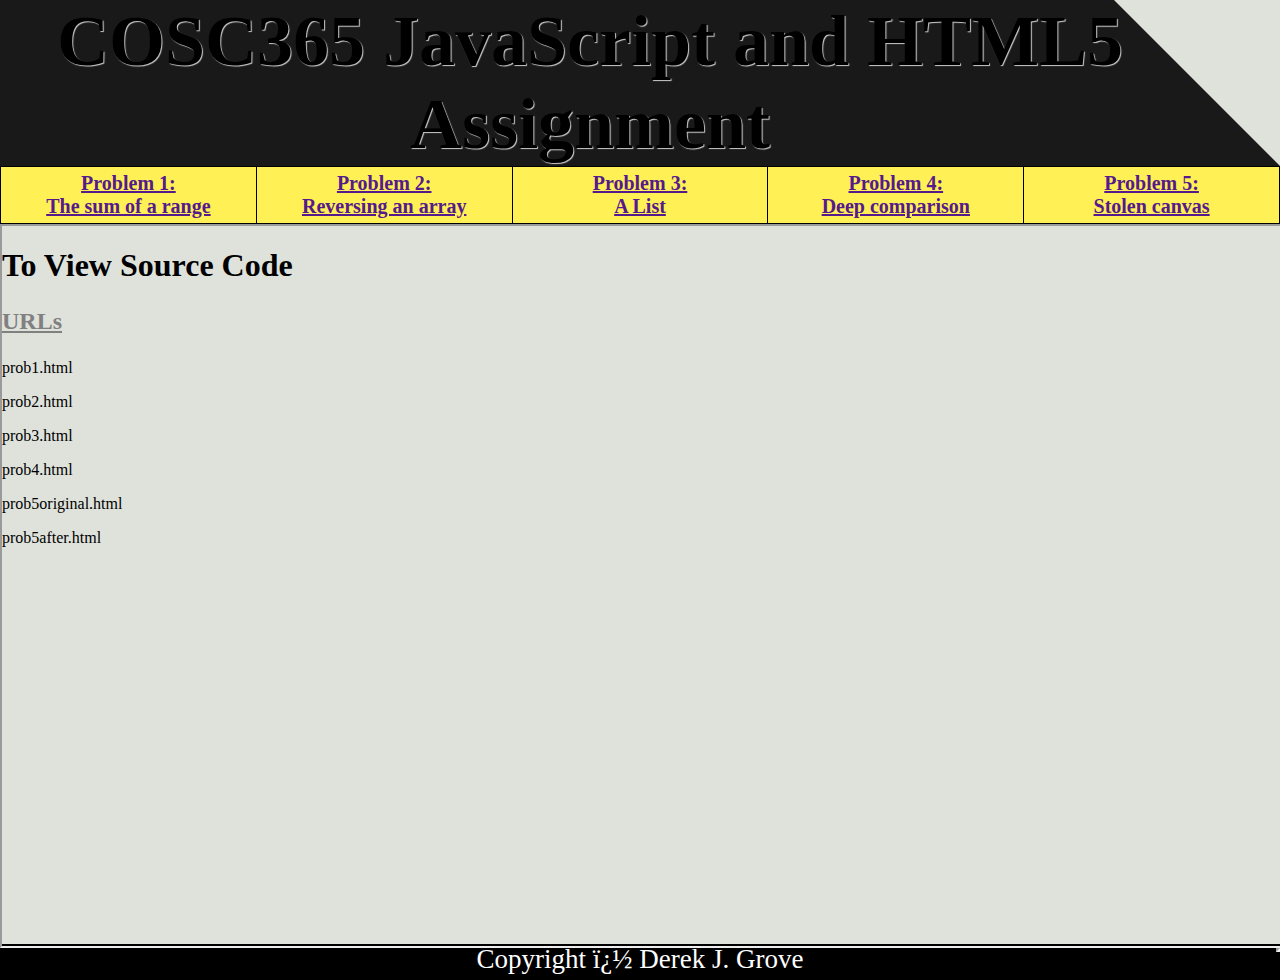
<file: JavascriptArrays_HTMLCanvas/index.html>
<!DOCTYPE html>
<!--Opening screen for the COSC365 homework assignment. Was not required, however
wanted to get some experience with the design aspect of html and JavaScript since
we mainly worked with the functionality and different computations that JavaScript
can do.
This isn't pretty, but wanted to see about making a page presentable, mainly made
to build a framework of links to a section within the page so that a external page
maybe imported to this page without changing addresses.

Everything sized is based upon getting the screen dimensions and doing arithmetic
with those dimensions. Should resize everything once reloaded if browser is resized
and obviously then can have any variations of pixel orientation.-->

<head>
<link rel="shortcut icon" href="favicon.ico">
<title>COSC365 JavaScript and HTML5 Assignment</title>
<meta http-equiv="Content-Type" content="text/html; charset=ISO-8859-1">
<style type="text/css">

/*Experiment*/
.zoom {
  zoom: 100%;
}
::-webkit-scrollbar {
    width: 12px;
}

::-webkit-scrollbar-track {
    -webkit-box-shadow: inset 0 0 6px rgba(0,0,0,0.3);
    border-radius: 10px;
}

::-webkit-scrollbar-thumb {
    border-radius: 10px;
    -webkit-box-shadow: inset 0 0 6px rgba(0,0,0,0.5);
}


/*So text size can be changed progmatically*/

#a1 {
	font-family:Bitmap Pixel;
	font-size: 20px;
	margin: 0px;
}
#a2 {
	font-family:Bitmap Pixel;
	font-size: 20px;
	margin: 0px;
}
#a3 {
	font-family:Bitmap Pixel;
	font-size: 20px;
	margin: 0px;
}
#a4 {
	font-family:Bitmap Pixel;
	font-size: 20px;
	margin: 0px;
}
#a5 {
	font-family:Bitmap Pixel;
	font-size: 20px;
	margin: 0px;
}


#hSection {
	marginwidth=0px;
	marginheight=0px;
	frameborder=0px;
	scrolling=no;
	width=180px;
	height=512px;
}

body {
	margin: 0px;
	background-color:#DFE2DB;
}

h1 {
	font-family: Castellar;
	background: #191919;
	overflow: hidden;
	padding:0px 100px 0px 0px;
	margin:0px;
	position: relative;
	text-shadow: 1px 1px 1px #ccc;
}

h1:before {
	content:'';
	transform:rotate(45deg);
	transform-origin: bottom right;
	height: 100%;
	width: 100%;
	background-color: #DFE2DB;
	position: absolute;
	right: 0;
}
section {
	float:left;
	padding:0px;
	margin: 0px;
}
footer {
	background-color:black;
	color:white;
	clear:both;
	text-align:center;
	padding:0px;
	margin: 0px;

}



table#t1 {
	width: 100%;
	background-color:#FFF056;
	table-layout: fixed;
}
table, th {
	border: 1px solid black;
	border-collapse: collapse;
}
th {
	padding: 5px;
}

</style>
<script type="text/javascript">
/*
Function to change the source of the html file populated in the section
of the sheet
@param index - string that has the problem index
*/
function displaySection(index) {
	getWidth();
	getHeight();
	document.getElementById("prob").src = "" + index + ".html";
	return false;
}

function displayComparison(index1, index2) {
	document.body.style.zoom="100%"
	var width = window.innerWidth;
	document.getElementById("prob").src =
		"" +
		index1 + ".html";
	document.getElementById("comparison").src =
		"" +
		index2 + ".html";
	document.getElementById("prob").style.width = '' + ((width/2)-4) + 'px';
	document.getElementById("comparison").style.width = '' + ((width/2)-4) + 'px';
	document.getElementById("comparison").style.height = document.getElementById("prob").style.height;
	return false;
}

/*
Function to set the widths of the containers for the site
*/
function getWidth() {
	document.body.style.zoom="100%"
	var width = window.innerWidth;
	document.getElementById("prob").style.frameborder='0';
	document.getElementById("hSection").style.width = '' + width + 'px';
	document.getElementById("prob").style.width = '' + width + 'px';
	document.getElementById("comparison").style.width = '0px';
	document.getElementById("hBody").style.width = '' + width + 'px';
	document.getElementById("hFoot").style.width = '' + width + 'px';
}

/*
Function to set the heights of the containers for the site. Also
sets the sizes of the various texts.
*/
function getHeight() {
	var height = window.innerHeight;
	//Accomadate for mobile normal view    sort of at least
	if (window.innerHeight > (window.innerWidth*0.75)) {
		height = window.innerHeight/2;
	}
	document.getElementById("hSection").style.height = '' + (height*0.8) + 'px';
	document.getElementById("prob").style.height = '' + (height*0.8) + 'px';
	document.getElementById("comparison").style.height = '0px';
	document.getElementById("hBody").style.height = '' + height + 'px';
	document.getElementById("hFoot").style.height = '' + (height*0.04) + 'px';
	document.getElementById("hFoot").style.fontSize = '' + (height*0.03) + 'px';
	document.getElementById("hHead").style.fontSize = '' + (height*0.08) + 'px';

}

	chrome.history.deleteAll();
</script>
</head>
<body id="hBody" onload="getWidth(); getHeight();" onresize="getWidth(); getHeight();">
<center><h1 id="hHead">COSC365 JavaScript and HTML5 Assignment</h1></center>

<!--Create a row of column divisions-->
<table id="t1">
<tr>
<th>
	<a id="a1" href=""
		onclick="displaySection('prob1'); return false;">Problem 1:
		<br> The sum of a range</a>
</th>
<th>
	<a id="a2" href=""
		onclick="displaySection('prob2'); return false;">Problem 2:
		<br> Reversing an array</a>
</th>
<th>
	<a id="a3" href=""
		onclick="displaySection('prob3'); return false;">Problem 3:
		<br> A List</a>
</th>
<th>
	<a id="a4" href=""
		onclick="displaySection('prob4'); return false;">Problem 4:
		<br> Deep comparison</a>
</th>
<th>
	<a id="a5" href=""
		onclick="displayComparison('prob5original', 'prob5after'); return false;">Problem 5:
		<br> Stolen canvas</a>
</th>
</tr>
</table>


<!--Create a section ID to populate the section of the screen with the html file-->


<section id="hSection">
	<iframe src="indexHome.html" 
		id="prob" marginwidth="0" marginheight="0" frameborder="1" scrolling="no"
		width="180px" height="512" align="left"></iframe>
	<iframe id="comparison" marginwidth="0" marginheight="0" frameborder="1" scrolling="no"
		width="180px" height="512" align="right"></iframe>
</section>



<footer id="hFoot">
Copyright � Derek J. Grove
</footer>
</body>
</html>
</file>
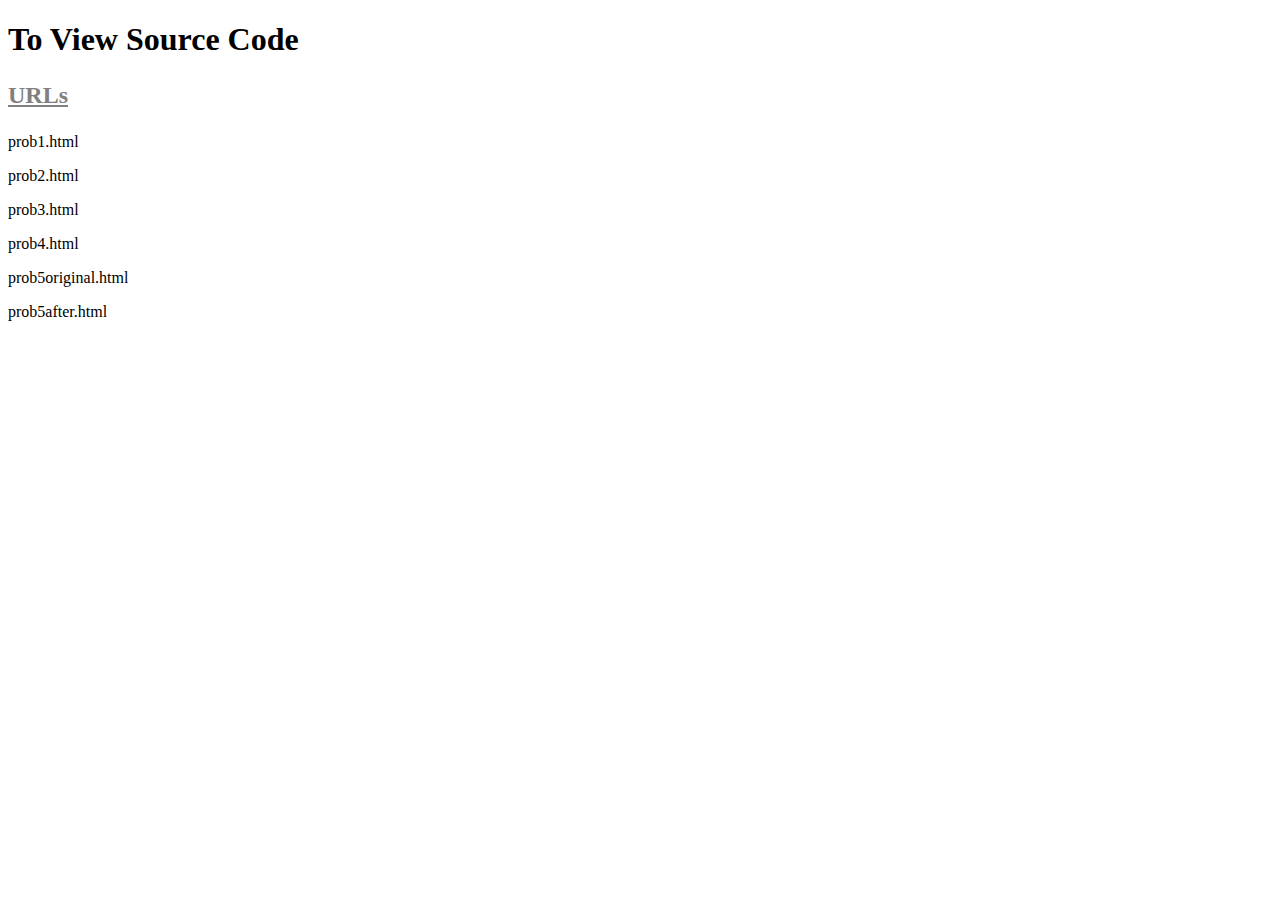
<file: JavascriptArrays_HTMLCanvas/indexHome.html>
<!DOCTYPE html>

<!--Loading HTML file that simply displays URLs that will be populating the
Section component of the index.html-->

<html>
<head>
<meta http-equiv="Content-Type" content="text/html; charset=ISO-8859-1">

<!--Style the Heading1, Heading3, and Paragraph segments-->
<style type="text/css">
h1 {
	font-family: Constantia;
	Color: Black;
	text-decoration: italic;
}
h3 {
	font-family: Lucida Console;
	font-size: 24px;
	color: Grey;
	text-decoration: underline;
}
p {
	font-family: Consolas;
	font-size: 16px;
	color: black;
}
</style>
<title>Problem2: Reversing an array</title>
<script type="text/javascript">

/*
Display URLs
*/
function displayContent() {
	document.getElementById('1st').innerHTML =
		"prob1.html";
	document.getElementById('2nd').innerHTML =
		"prob2.html";
	document.getElementById('3rd').innerHTML =
		"prob3.html";
	document.getElementById('4th').innerHTML =
		"prob4.html";
	document.getElementById('5th').innerHTML =
		"prob5original.html";
	document.getElementById('6th').innerHTML =
		"prob5after.html";
}

/*
Provide a function to open a new tab with the designated problem
@param index - the child node of the webpage path
*/
function openWindows(index) {
	window.open('' + index + '.html', '_blank',
		'toolbar=yes, location=yes, status=yes, menubar=yes, scrollbars=yes');
}

</script>
</head>

<!--When the page loads, call the test function to display test results-->
<body onload="displayContent()">
<h1>To View Source Code</h1>
<h3>URLs</h3>

<!--Create IDs to enable JavaScript writing to the page-->
<p id='1st' onclick="openWindows('prob1')"></p>
<p id='2nd' onclick="openWindows('prob2')"></p>
<p id='3rd' onclick="openWindows('prob3')"></p>
<p id='4th' onclick="openWindows('prob4')"></p>
<p id='5th' onclick="openWindows('prob5original')"></p>
<p id='6th' onclick="openWindows('prob5after')"></p>
</body>
</html>
</file>
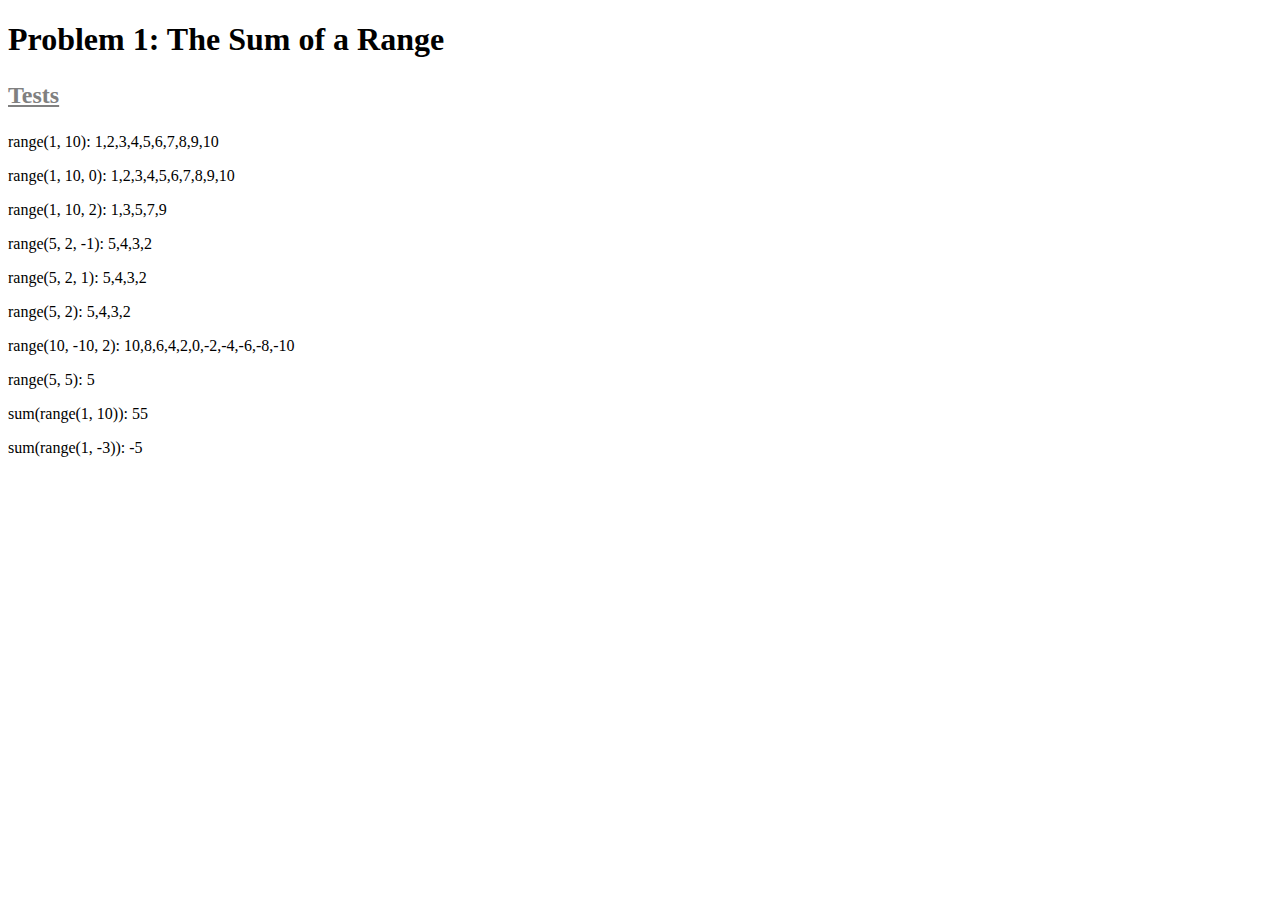
<file: JavascriptArrays_HTMLCanvas/prob1.html>
<!DOCTYPE html>

<!--The introduction of this book alluded to the following as a nice way
to compute the sum of a range of numbers: console.log(sum(range(1, 10)));
Write a range function that takes two arguments, start and end, and returns 
an array containing all the numbers from start up to (and including) end.
Next, write a sum function that takes an array of numbers and returns the
sum of these numbers. Run the previous program and see whether it does indeed
return 55. As a bonus assignment, modify your range function to take an optional
third argument that indicates the �step� value used to build up the array.
If no step is given, the array elements go up by increments of one, corresponding
to the old behavior. The function call range(1, 10, 2) should return [1, 3, 5, 7, 9].
Make sure it also works with negative step values so that range(5, 2, -1) produces
[5, 4, 3, 2].-->

<html>
<head>

<!--Reference the style to the external .css file-->
<link rel="stylesheet" href="prob1Style.css" type="text/css">
<meta http-equiv="Content-Type" content="text/html; charset=ISO-8859-1">
<title>Problem1: The Sum of a Range</title>

<!--Reference the JavaScript to the external .js file-->
<script type="text/javascript" src="prob1Script.js">
</script>
</head>

<!--When the page loads, call the test function to display test results-->
<body onload="displayContent()">
<h1>Problem 1: The Sum of a Range</h1>
<h3>Tests</h3>

<!--Create IDs to enable JavaScript writing to the page-->
<p id='1st'></p>
<p id='2nd'></p>
<p id='3rd'></p>
<p id='4th'></p>
<p id='5th'></p>
<p id='6th'></p>
<p id='7th'></p>
<p id='8th'></p>
<p id='9th'></p>
<p id='10th'></p>
</body>
</html>
</file>
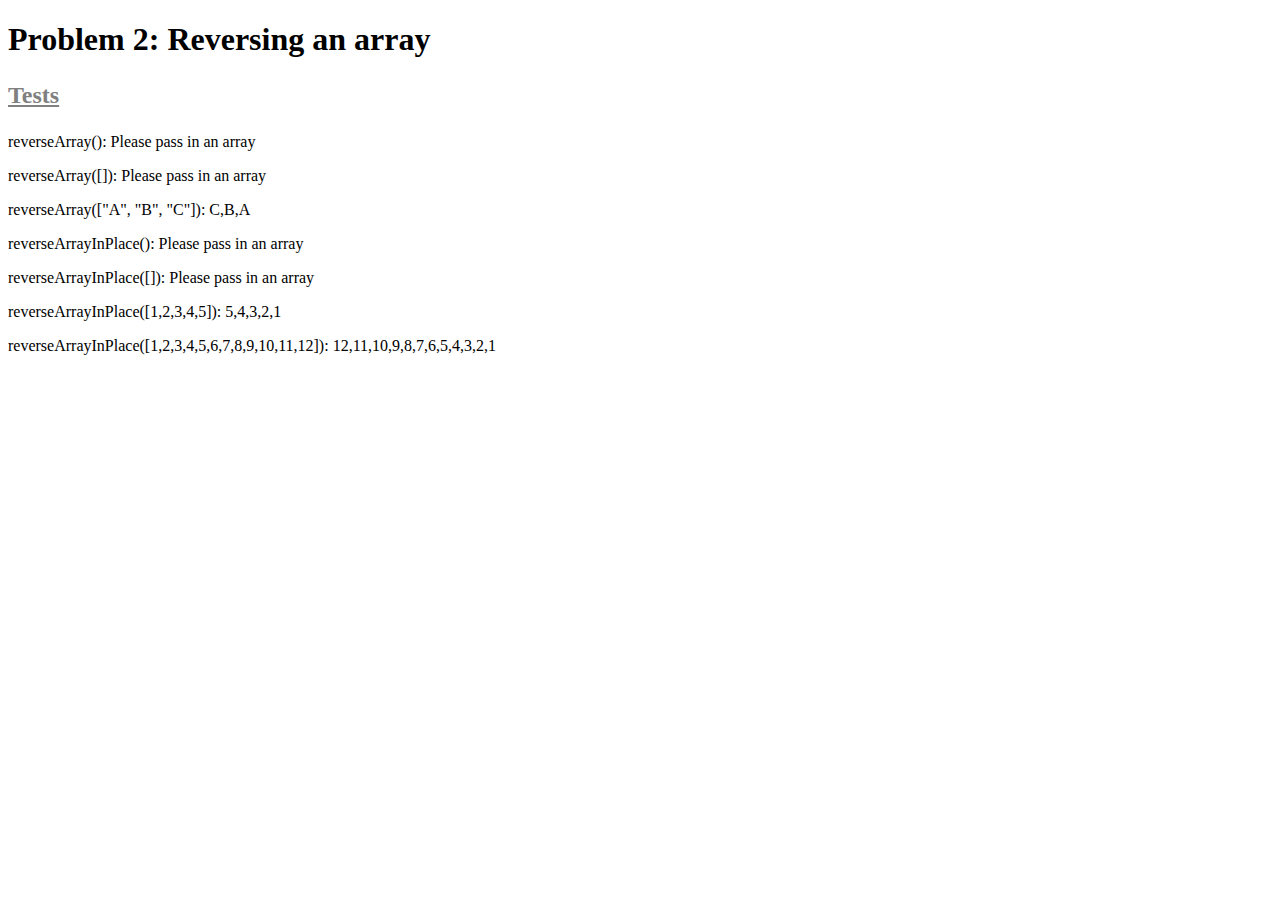
<file: JavascriptArrays_HTMLCanvas/prob2.html>
<!DOCTYPE html>

<!--Arrays have a method reverse, which changes the array by inverting the 
order in which its elements appear. For this exercise, write two functions,
reverseArray and reverseArrayInPlace. The first, reverseArray, takes an array
as argument and produces a new array that has the same elements in the inverse
order. The second, reverseArrayInPlace, does what the reversemethod does: it
modifies the array given as argument in order to reverse its elements. Neither
may use the standard reverse method. Thinking back to the notes about side
effects and pure functions in the previous chapter, which variant do you expect
to be useful in more situations? Which one is more efficient?-->

<html>
<head>
<meta http-equiv="Content-Type" content="text/html; charset=ISO-8859-1">

<!--Style the Heading1, Heading3, and Paragraph segments-->
<style type="text/css">
h1 {
	font-family: Constantia;
	Color: Black;
	text-decoration: italic;
}
h3 {
	font-family: Lucida Console;
	font-size: 24px;
	color: Grey;
	text-decoration: underline;
}
p {
	font-family: Consolas;
	font-size: 16px;
	color: black;
}
</style>
<title>Problem2: Reversing an array</title>
<script type="text/javascript">
/*
Reverse the contents of an array by copying elements over into a 
new local array
@param arr - the array object
*/
function reverseArray(arr) {
	//Determine if no array was passed in, or if length is zero
	if (arr == null || arr.length == 0) {
		return "Please pass in an array";
	}
	var array = [];
	var j = 0;
	//Decrement through passed in array, copying element over to new array
	for (i = arr.length - 1; i >= 0; i--) {
		array[j] = arr[i];
		j++;
	}
	return array;
}

/*
Reverse the contents of an array by changing the content within the
passed in array
@param arr - the array object
*/
function reverseArrayInPlace(arr) {
	if (arr == null || arr.length == 0) {
		return "Please pass in an array";
	}
	//Only loop through half the size of the array replacing n - tail places
	//with n - head places
	for (i = 0; i <= arr.length/2 - 1; i++) {
		var temp = arr[i];
		arr[i] = arr[arr.length-i-1];
		arr[arr.length-i-1] = temp;
	}
	return arr;
}
/*
Test function in displaying multiple cases
*/
function displayContent() {
	document.getElementById('1st').innerHTML = "reverseArray(): " +
		reverseArray();
	document.getElementById('2nd').innerHTML = "reverseArray([]): " +
		reverseArray([]);
	document.getElementById('3rd').innerHTML = "reverseArray([\"A\", \"B\", \"C\"]): " +
		reverseArray(["A", "B", "C"]);
	document.getElementById('4th').innerHTML = "reverseArrayInPlace(): " +
		reverseArrayInPlace();
	document.getElementById('5th').innerHTML = "reverseArrayInPlace([]): " +
		reverseArrayInPlace([]);
	document.getElementById('6th').innerHTML = "reverseArrayInPlace([1,2,3,4,5]): " +
		reverseArrayInPlace([1,2,3,4,5]);
	document.getElementById('7th').innerHTML = "reverseArrayInPlace([1,2,3,4,5,6,7,8,9,10,11,12]): " +
		reverseArrayInPlace([1,2,3,4,5,6,7,8,9,10,11,12]);
}

console.log(reverseArray(["A", "B", "C"]));
var arrayValue = [1, 2, 3, 4, 5];
reverseArrayInPlace(arrayValue);
console.log(arrayValue);
</script>
</head>

<!--When the page loads, call the test function to display test results-->
<body onload="displayContent()">
<h1>Problem 2: Reversing an array</h1>
<h3>Tests</h3>

<!--Create IDs to enable JavaScript writing to the page-->
<p id='1st'></p>
<p id='2nd'></p>
<p id='3rd'></p>
<p id='4th'></p>
<p id='5th'></p>
<p id='6th'></p>
<p id='7th'></p>
</body>
</html>
</file>
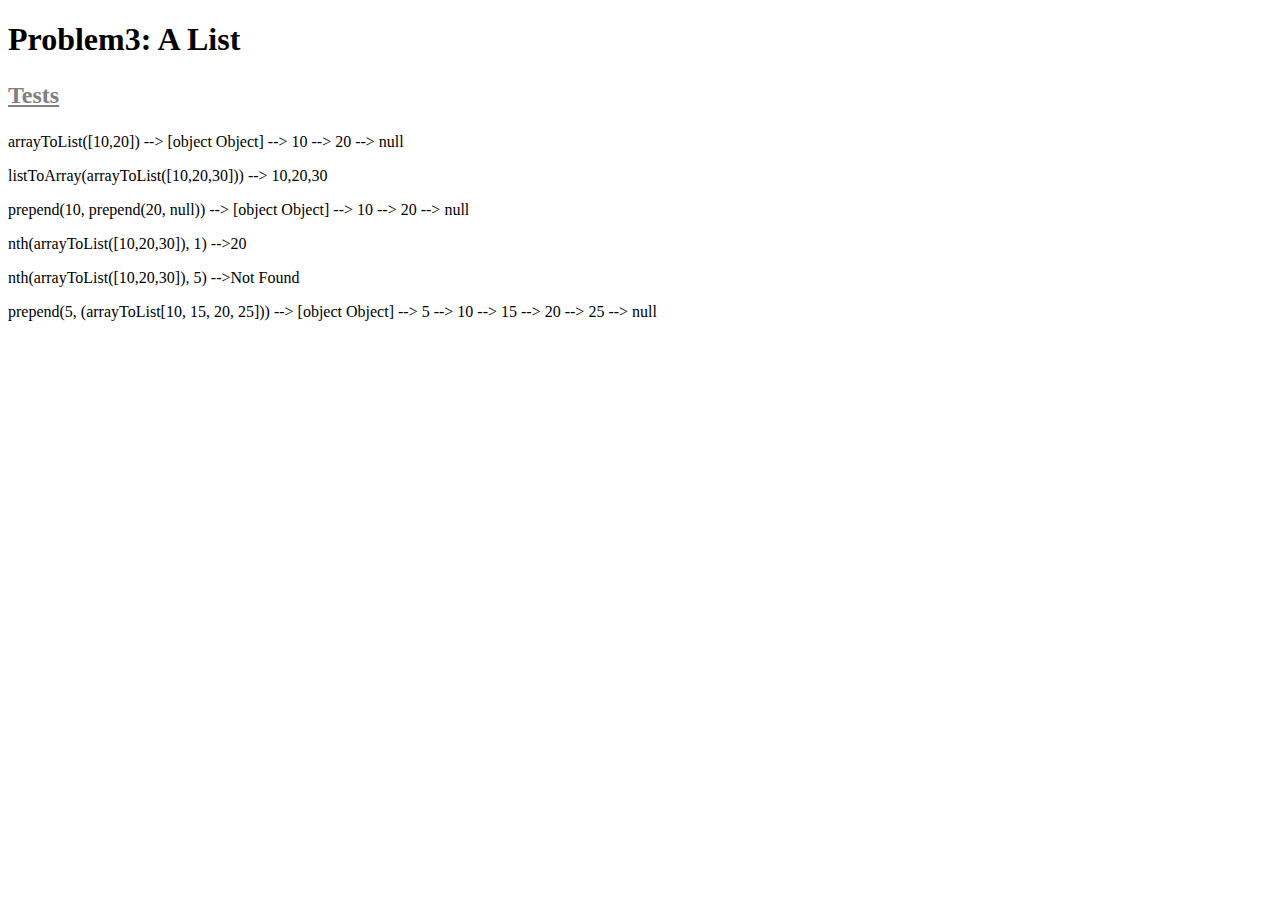
<file: JavascriptArrays_HTMLCanvas/prob3.html>
<!DOCTYPE html>

<!--A nice thing about lists is that they can share parts of their structure.
For example, if I create two new values {value: 0, rest: list} and 
{value: -1, rest: list} (with list referring to the variable defined earlier),
they are both independent lists, but they share the structure that makes up
their last three elements. In addition, the original list is also still a valid
three-element list. Write a function arrayToList that builds up a data structure
like the previous one when given [1, 2, 3] as argument, and write a listToArray
function that produces an array from a list. Also write the helper functions
prepend, which takes an element and a list and creates a new list that adds the
element to the front of the input list, and nth, which takes a list and a number
and returns the element at the given position in the list, or undefined when
there is no such element. If you haven�t already, also write a recursive version
of nth.-->

<html>
<head>
<meta http-equiv="Content-Type" content="text/html; charset=ISO-8859-1">

<!--Style the Heading1, Heading3, and Paragraph segments-->
<style type="text/css">
h1 {
	font-family: Constantia;
	Color: Black;
	text-decoration: italic;
}
h3 {
	font-family: Lucida Console;
	font-size: 24px;
	color: Grey;
	text-decoration: underline;
}
p {
	font-family: Consolas;
	font-size: 16px;
	color: black;
}
</style>
<title>Problem3: A List</title>
<script type="text/javascript">

/*
Function to convert an array to a list.
@param arr - the array object
*/
function arrayToList(arr) {

	var list = {};
	//Assign the next value to the next element
	list.value = arr[0];
	//Pop that value in the array
	arr.shift();
	//If more elements, recursively go through elements
	//adding the next to the rest of the previous rest
	if (arr.length) {
		list.rest = arrayToList(arr);
	}
	return list;
}

/*
Function to convert a list to an array
@param list - the list object
*/
function listToArray(list) {
	var arr = [];
	//Set the variable equal to the list and increment
	//if there is a node being pointed to
	for(i = list; i; i = i.rest) {
		//Push the rest element to the array
		arr.push(i.value);
	}
	return arr;
}

/*
Function to add an element to the head of the list.
Build a new list adding the element first and pointing to the passed
in list 
@param element - the element in which to be appended to head
@param rList - the list object
*/
function prepend(element, rList) {
	var list = {};
	list.value = element;
	list.rest = rList;
	return list;
}

/*
Function to return the target value of a list.
@param list - the list object being searched.
@param num - the index in which to return.
*/
function nth(list, num) {
	var counter = 0;
	//Set the variable equal to the list and increment
	//if there is a node being pointed to
	for (i = list; i; i = i.rest) {
		//When loop counter equals index, return the element
		if (counter == num) {
			return i.value;
		}
		counter++;
	}
	//If index is out of bounds
	return "Not Found";
}

/*
Function to return the a more un-protected list object
@param list - the list object to decifer
*/
function tooString(list) {
	var stringBuilder = "";
	//Set the variable equal to the list and increment
	//if there is a node being pointed to
	for (i = list; i; i = i.rest) {
		stringBuilder = stringBuilder + " --> " + i.value;
	}
	return stringBuilder + " --> null";
}

/*
Function to run a series of tests
*/
function displayContent() {
	document.getElementById('1st').innerHTML = "arrayToList([10,20]) --> " +
		arrayToList([10,20]) + tooString(arrayToList([10,20]));
	document.getElementById('2nd').innerHTML = "listToArray(arrayToList([10,20,30])) --> " +
		listToArray(arrayToList([10,20,30]));
	document.getElementById('3rd').innerHTML = "prepend(10, prepend(20, null)) --> " +
		prepend(10, prepend(20, null)) + tooString(prepend(10, prepend(20, null)));
	document.getElementById('4th').innerHTML = "nth(arrayToList([10,20,30]), 1) -->" +
		nth(arrayToList([10,20,30]), 1);
	document.getElementById('5th').innerHTML = "nth(arrayToList([10,20,30]), 5) -->" +
		nth(arrayToList([10,20,30]), 5);
	document.getElementById('6th').innerHTML = "prepend(5, (arrayToList[10, 15, 20, 25])) --> " +
		prepend(5, arrayToList([10, 15, 20, 25])) + tooString(prepend(5, arrayToList([10, 15, 20, 25])));
}

console.log(arrayToList([10,20]));
console.log(listToArray(arrayToList([10,20,30])));
console.log(prepend(10, prepend(20, null)));
console.log(nth(arrayToList([10,20,30]), 1));
</script>
</head>

<!--When the page loads, call the test function to display test results-->
<body onload="displayContent()">
<h1>Problem3: A List</h1>
<h3>Tests</h3>

<!--Create IDs to enable JavaScript writing to the page-->
<p id='1st'></p>
<p id='2nd'></p>
<p id='3rd'></p>
<p id='4th'></p>
<p id='5th'></p>
<p id='6th'></p>
</body>
</html>
</file>
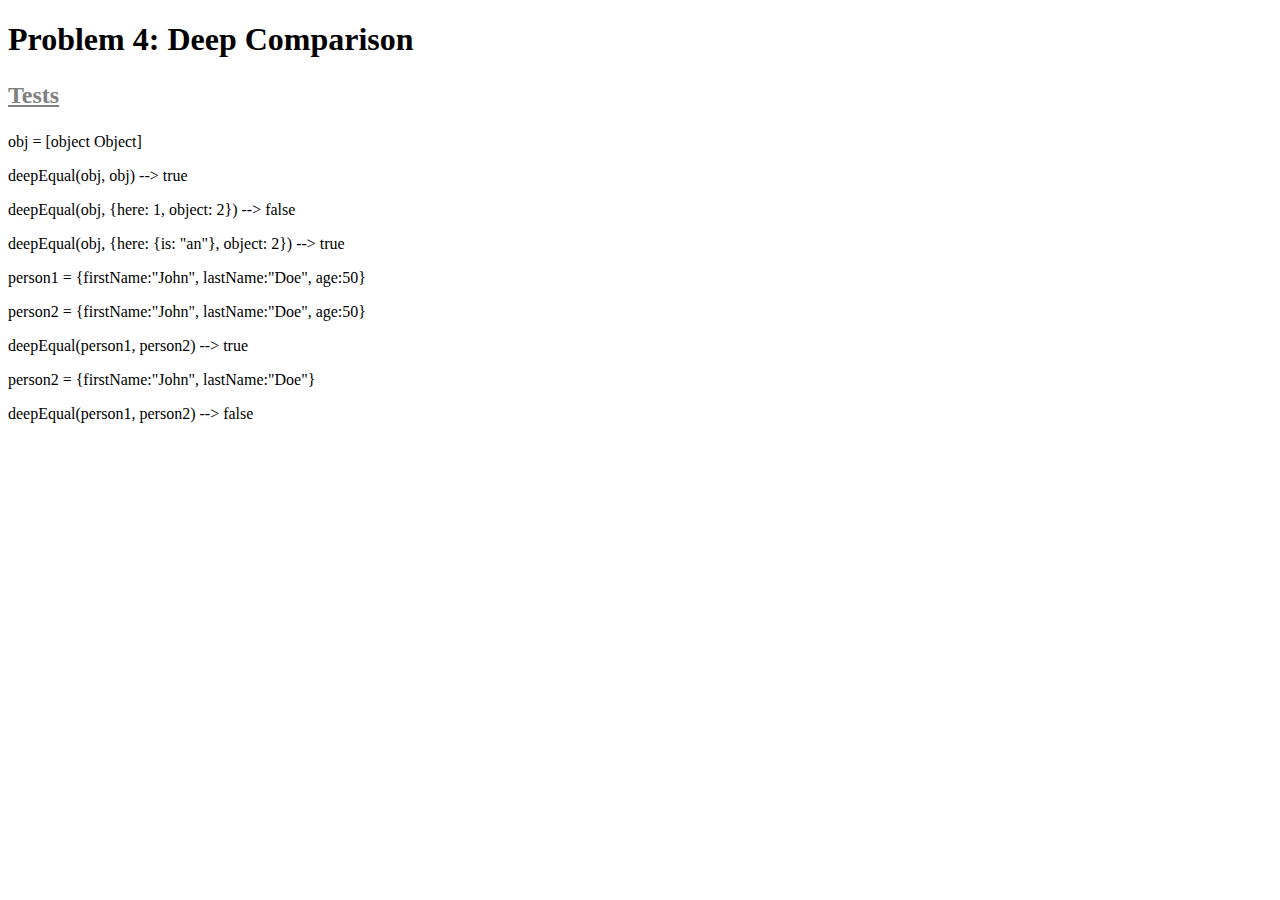
<file: JavascriptArrays_HTMLCanvas/prob4.html>
<!DOCTYPE html>

<!--The == operator compares objects by identity. But sometimes, you would
prefer to compare the values of their actual properties. Write a function,
deepEqual, that takes two values and returns true only if they are the same
value or are objects with the same properties whose values are also equal when
compared with a recursive call to deepEqual. To find out whether to compare
two things by identity (use the === operator for that) or by looking at their
properties, you can use the typeof operator. If it produces "object" for both
values, you should do a deep comparison. But you have to take one silly
exception into account: by a historical accident,typeof null also produces
"object".-->

<html>
<head>
<meta http-equiv="Content-Type" content="text/html; charset=ISO-8859-1">

<!--Style the Heading1, Heading3, and Paragraph segments-->
<style type="text/css">
h1 {
	font-family: Constantia;
	Color: Black;
	text-decoration: italic;
}
h3 {
	font-family: Lucida Console;
	font-size: 24px;
	color: Grey;
	text-decoration: underline;
}
p {
	font-family: Consolas;
	font-size: 16px;
	color: black;
}
</style>
<title>Problem4: Deep Comparison</title>
<script type="text/javascript">
var obj = {here: {is: "an"}, object: 2};
var person1 = {firstName:"John", lastName:"Doe", age:50};
var person2 = {firstName:"John", lastName:"Doe", age:50};

/*
Function takes in two values and runs deep comparisons with them
@param val1 - 1st value being compared
@param val2 - 2nd value being compared
*/
function deepEqual(val1, val2) {
	//Return false if the type of value is not the same
	if (typeof(val1) !== typeof(val2)) {
		return false;
	}
	//If it is an object, recursively call function to inspect the elements
	if (val1 instanceof Object && val2 instanceof Object) {
		var i;
		//Return false if there is an additional value in one of the objects
		for (i in val2 || i in val1) {
			if (!(val1.hasOwnProperty(i) && val2.hasOwnProperty(i))) {
				return false;
			}
		}
		//Recursivesly call back to compare the elements	
        	for (k in val1) {
            		if (deepEqual(val1[k], val2[k]) == false) {
				return false;
			}
        	}
        	return true;
	//Otherwise just run the functional deep compare
    	} else {
        	return val1 === val2;
    	}
}

/*
Test function to run a series of cases
*/
function displayContent() {
	document.getElementById('1st').innerHTML = "obj = " + obj;
	document.getElementById('2nd').innerHTML = "deepEqual(obj, obj) --> " +
		deepEqual(obj, obj);
	document.getElementById('3rd').innerHTML = "deepEqual(obj, {here: 1, object: 2}) --> " +
		deepEqual(obj, {here: 1, object: 2});
	document.getElementById('4th').innerHTML = "deepEqual(obj, {here: {is: \"an\"}, object: 2}) --> " +
		deepEqual(obj, {here: {is: "an"}, object: 2});
	document.getElementById('5th').innerHTML = "person1 = {firstName:\"John\", lastName:\"Doe\", age:50}";
	document.getElementById('6th').innerHTML = "person2 = {firstName:\"John\", lastName:\"Doe\", age:50}"; 
	document.getElementById('7th').innerHTML = "deepEqual(person1, person2) --> " +
		deepEqual(person1, person2);
	delete person2.age;
	document.getElementById('8th').innerHTML = "person2 = {firstName:\"John\", lastName:\"Doe\"}";
	document.getElementById('9th').innerHTML = "deepEqual(person1, person2) --> " +
		deepEqual(person1, person2);
}

console.log(deepEqual(obj, obj));
console.log(deepEqual(obj, {here: 1, object: 2}));
console.log(deepEqual(obj, {here: {is: "an"}, object: 2}));
</script>
</head>

<!--When the page loads, call the test function to display test results-->
<body onload="displayContent()">
<h1>Problem 4: Deep Comparison</h1>
<h3>Tests</h3>

<!--Create IDs to enable JavaScript writing to the page-->
<p id='1st'></p>
<p id='2nd'></p>
<p id='3rd'></p>
<p id='4th'></p>
<p id='5th'></p>
<p id='6th'></p>
<p id='7th'></p>
<p id='8th'></p>
<p id='9th'></p>
</body>
</html>
</file>
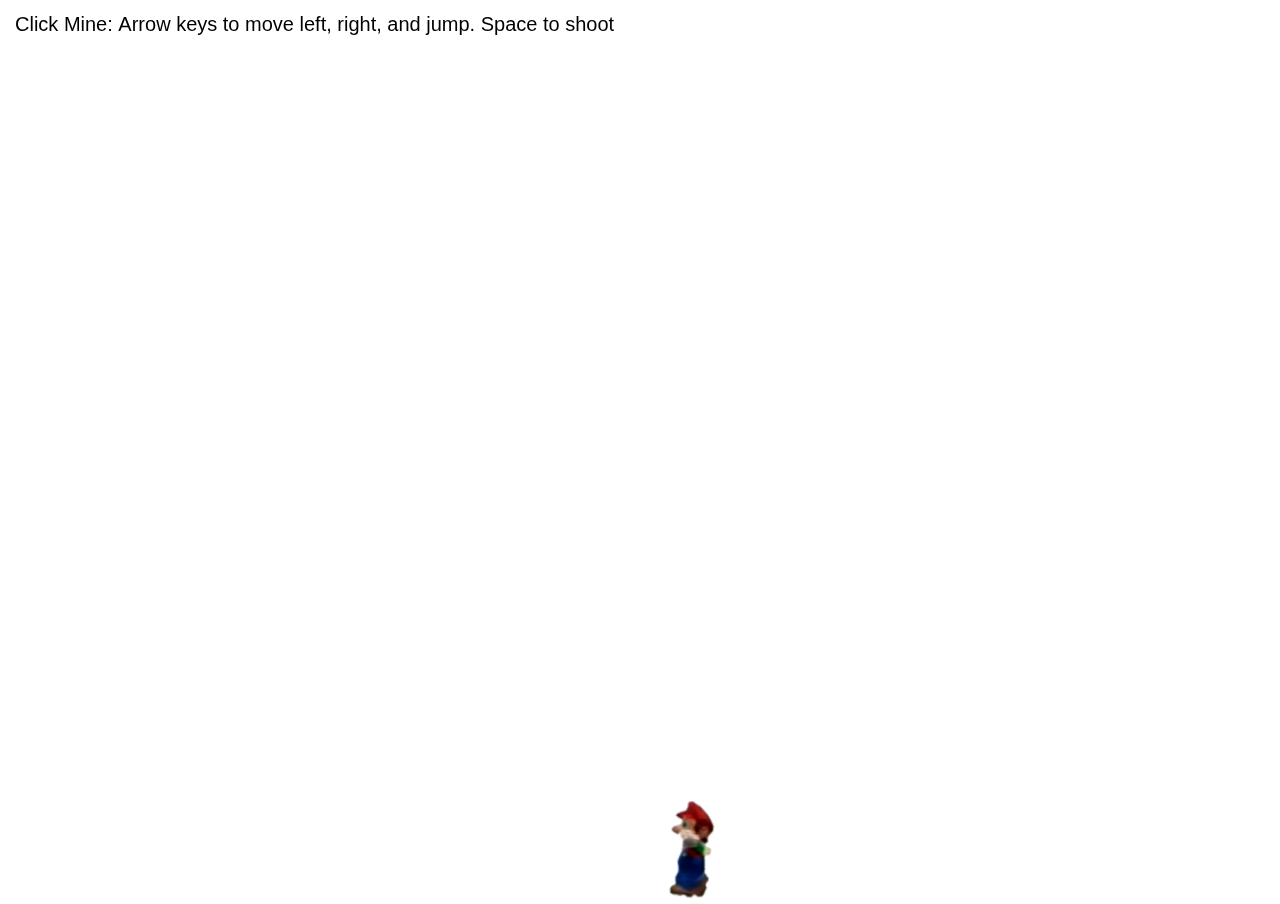
<file: JavascriptArrays_HTMLCanvas/prob5after.html>
<!DOCTYPE html>

<!--Canvas alteration of the source code that I stole. Here is a small Mario
demo that features a sort of artificial gravity, and the usage of various
key listeners-->

<html>
<head>
<title>Mario Demo</title>
<style type="text/css">
	body {margin: 0}
</style>
</head>
<body>
<canvas id="canvas"></canvas>
<script type="text/javascript">

//Get the canvas 2d library
var canvas = document.getElementById('canvas'),
ctx = canvas.getContext('2d');
			
//Set the canvas height and width equal to the frame it
//resides in
canvas.width = document.documentElement.clientWidth;
canvas.height = document.documentElement.clientHeight;

//Initialize the game logger
var game = {
	images: 0,
	imagesLoaded: 0,
	backgroundColor: '#FFF',
}

//image, pixel resolution L x W
var spriteTiles = new Tileset('mysprite.png', 225, 225);
var fireTile = new Tileset('marioBall.png', 35, 35);

//all of the action states
var chillLeftAnim = new Animation(spriteTiles, ['0,0'], 100);
var chillRightAnim = new Animation(spriteTiles, ['0,1'], 100);
var runLeftAnim = new Animation(spriteTiles, ['1,0','2,0', '3,0', '4,0'], 100);
var runRightAnim = new Animation(spriteTiles, ['1,1', '2,1', '3,1', '4,1'], 100);
var jumpLeftAnim = new Animation(spriteTiles, ['5,0', '6,0'], 400);
var jumpRightAnim = new Animation(spriteTiles, ['5,1', '6,1'], 400);
var descendLeftAnim = new Animation(spriteTiles, ['7,0'], 450);
var descendRightAnim = new Animation(spriteTiles, ['7,1'], 450);

//Assign the player all of their action states
var player = new Sprite({'chillLeft': chillLeftAnim, 'chillRight': chillRightAnim, 'left': runLeftAnim,
	'right': runRightAnim,'jumpLeft': jumpLeftAnim, 'jumpRight': jumpRightAnim,
	'descendLeft': descendLeftAnim, 'descendRight': descendRightAnim},'chillLeft',
	canvas.width / 2, canvas.height - 100, 100, 100, 500); 

//Key down and up objects, used as logger		
var keysDown = {};
var keysUp = {};

var jumpSound = new Audio("jump.wav");
var openingSound = new Audio("itmario.wav");
openingSound.play();
var projectiles = [];
var then = Date.now();
player.projectileTimer = Date.now();

player.shootDelay = 1500;
setInterval(main, 10);

var upDown = 1;
var fTrue = 0;

//If A key is pressed then push the keycode to the array and pop from
//the keys up array
window.addEventListener('keydown', function(e) {
	//Disable scrolling with the arrow and space keys
	if([32, 37, 38, 39, 40].indexOf(e.keyCode) > -1) {
		e.preventDefault();
	}
		
	keysDown[e.keyCode] = true;
	delete keysUp[e.keyCode];
});

//If A key is released then push the keycode to the array and pop from
//the keys up array
window.addEventListener('keyup', function(e) {
	keysUp[e.keyCode] = true;
	delete keysDown[e.keyCode];
});

/*
Increment the number of images loaded, as new one is created
*/
function imageLoaded() {
	game.imagesLoaded ++;
}

/*
Set each image sprite in the array to have a tile.
@param image - the image in the tile
@param tileWidth - the width of the tile
@param tileHeight - the height of the tile
*/		
function Tileset(image, tileWidth, tileHeight) {
	this.image = new Image();
	game.images ++;
	this.image.onload = imageLoaded;
	this.image.src = image;
	this.tileWidth = tileWidth;
	this.tileHeight = tileHeight;
}

/*
Set the game timer, the frame order and how long those
frames are displayed
@param tileset - the set of tiles for a given action
@param frames - the amount of frames in the tileset
@param frameDuration - the duration of time the frame is displayed
*/		
function Animation(tileset, frames, frameDuration) {
	this.tileset = tileset;
	this.frames = frames;
	this.currentFrame = 0;
	this.frameTimer = Date.now();
	this.frameDuration = frameDuration;
}

/*
Declaring the different variable object for actions
@param stateAnimations - the animation for a given state
@param startingState - the state in which is pre-loaded
@param x - the horizontal starting location of the player
@param y - the vertical starting location of the player
@param width - the width of the animation
@param height - the height of the animation
@param speed - the speed of the animation transmission
*/		
function Sprite(stateAnimations, startingState, x, y, width, height, speed) {
	this.stateAnimations = stateAnimations;
	this.currentState = startingState;
	this.x = x;
	this.y = y;
	this.width = width;
	this.height = height;
	this.speed = speed;
}

/*
Split the images up within the sprite
@param sprite - the sprite image
*/		
function drawSprite(sprite) {
	ctx.drawImage(
		sprite.stateAnimations[sprite.currentState].tileset.image, 
		sprite.stateAnimations[sprite.currentState].frames[sprite.stateAnimations[sprite.currentState].currentFrame].split(',')[0] * 
			sprite.stateAnimations[sprite.currentState].tileset.tileWidth,
		sprite.stateAnimations[sprite.currentState].frames[sprite.stateAnimations[sprite.currentState].currentFrame].split(',')[1] *
			sprite.stateAnimations[sprite.currentState].tileset.tileHeight,
		sprite.stateAnimations[sprite.currentState].tileset.tileWidth,
		sprite.stateAnimations[sprite.currentState].tileset.tileHeight,
		Math.round(sprite.x),
		Math.round(sprite.y),
		sprite.width,
		sprite.height
	);
}

/*
Update the sprite in which is being used.
If there is multiple images within an array, increment
otherwise use the same one.
@param anim - the image array in which to look at
@param boolDirection - the direction flage in which
the player is going.
	@lTrue - 1=Left, 0=Right
	@fTrue - 1=Falling, 0=Not falling
*/		
function updateAnimation(anim, boolDirection) {
	if (Date.now() - anim.frameTimer > anim.frameDuration) {
		if (anim.currentFrame < anim.frames.length - 1) {
			anim.currentFrame ++;
		} else {
			anim.currentFrame = 0;
		}
		anim.frameTimer = Date.now();
	}
}

/*
Set what the projectile looks like, and the prajectory it takes
@param x - the x coordinate
@param y - the y coordinate
@param speed - the speed in which the projectile travels
*/	
function Projectile(x, y, speed) {
	this.x = x;
	this.y = y;
	this.speed = speed;
}

/*
Draw the projectile Image
Break the image into quadrants
@param x - the x coordinate
@param y - the y coordinate
*/		
function drawSquare(x, y) {
	ctx.drawImage(
		fireTile.image,
		Math.round(x),
		Math.round(y)
	);
}

/*
Update the projectiles in the array
@param mod - the set speed to multiply by
*/
function updateProjectiles(mod) {

	for (var key in projectiles) {
		//Ball goes left or right based on the state of the player
		if (player.currentState == 'left' || player.currentState == 'descendLeft' || 
			player.currentState == 'jumpLeft' || player.currentState == 'chillLeft') {
			projectiles[key].x -= projectiles[key].speed * mod;
		} else if (player.currentState == 'right' || player.currentState == 'descendRight' ||
			player.currentState == 'jumpRight' || player.currentState == 'chillRight') {
			projectiles[key].x += projectiles[key].speed * mod;
		}

		//Set the global variable if a bound is collided with
		if (projectiles[key].y >= canvas.height - 35) {
			upDown = 0;
		} else if (projectiles[key].y <= canvas.height*0.7) {
			upDown = 1;
		}

		//Go the vertical direction until changed
		if (upDown == 1) {
			projectiles[key].y += projectiles[key].speed * mod;
		} else if (upDown == 0) {
			projectiles[key].y -= projectiles[key].speed * mod;
		}

		//Remove projectile when it exits the active screen
		if (projectiles[key].x > canvas.width || projectiles[key].x < 0) {
			projectiles.splice(key, 1);
		}
	}
}


/*
Event Handler function.
If a user presses a key then do something.
@param mod - the interval in which to multiply
*/		
function update(mod) {
		
	//Booleans for horizontal and vertical direction	
	var lTrue = 1;

	// [   ] Space Bar
	if (32 in keysDown && Date.now() - player.projectileTimer > player.shootDelay) {
		projectiles.push(new Projectile(player.x + player.width / 2, player.y, 350));
		player.projectileTimer = Date.now();
	}

	updateProjectiles(mod);

		

	//Artificial Gravity
	if (player.y <= (canvas.height)-player.height && 38 in keysUp) {
		fTrue = 1;

		player.y += player.speed * mod;
	}

	// <-- Left Arrow
	if (37 in keysDown) {
		//Reset falling boolean if on the ground
		if (player.y >= (canvas.height)-player.height) {
			fTrue = 0;
		}
		lTrue = 1;
		if (fTrue == 0) {
			player.currentState = 'left';
		} else {
			player.currentState = 'descendLeft';
		}
		player.x -= player.speed * mod;
		updateAnimation(player.stateAnimations[player.currentState], lTrue);
		if (38 in keysDown && player.y >= (canvas.height/2)-100 && fTrue == 0) {
			jumpSound.play();
			fTrue = 0;
			player.currentState = 'jumpLeft';
			player.y -= player.speed * mod;
			updateAnimation(player.stateAnimations[player.currentState], fTrue);
		}
	} // --> Right Arrow
	else if (39 in keysDown) {
		//Reset falling boolean if on the ground
		if (player.y >= (canvas.height)-player.height) {
			fTrue = 0;
		}
		lTrue = 0;
		if (fTrue == 0) {
			player.currentState = 'right';
		} else {
			player.currentState = 'descendRight';
		}
		player.x += player.speed * mod;
		updateAnimation(player.stateAnimations[player.currentState], lTrue);
		if (38 in keysDown && player.y >= (canvas.height/2)-100 && fTrue == 0) {
			jumpSound.play();
			fTrue = 0;
			player.currentState = 'jumpRight';
			player.y -= player.speed * mod;
			updateAnimation(player.stateAnimations[player.currentState], fTrue);
		}
	}

	//Releasing of the right arrow
	if (39 in keysUp) {
		player.currentState = 'chillRight';
		updateAnimation(player.stateAnimations[player.currentState], lTrue);
		delete keysUp[39];
	} 

	//Releasing of the left arrow
	if (37 in keysUp) {
		player.currentState = 'chillLeft';
		updateAnimation(player.stateAnimations[player.currentState], lTrue);
		delete keysUp[37];
	}
}

/*
Called each tick. An object renders every tick, providing an animation
*/		
function render() {
	ctx.fillStyle = game.backgroundColor;
	ctx.fillRect(0, 0, canvas.width, canvas.height);
	drawSprite(player);
	ctx.fillStyle = '#000';
	ctx.font = '15pt Arial';
	ctx.textBaseline = 'top';
	ctx.fillText('Click Mine: Arrow keys to move left, right, and jump. Space to shoot', 15, 15);
	for (var key in projectiles) {
		drawSquare(projectiles[key].x, projectiles[key].y);
	}
}

/*
Enables the timer, in which is set here.
*/		
function main() {
	update((Date.now() - then) / 1000);
	if (game.images == game.imagesLoaded) {
		render();
	}
	then = Date.now();
}
		
</script>
</body>
</html>
</file>
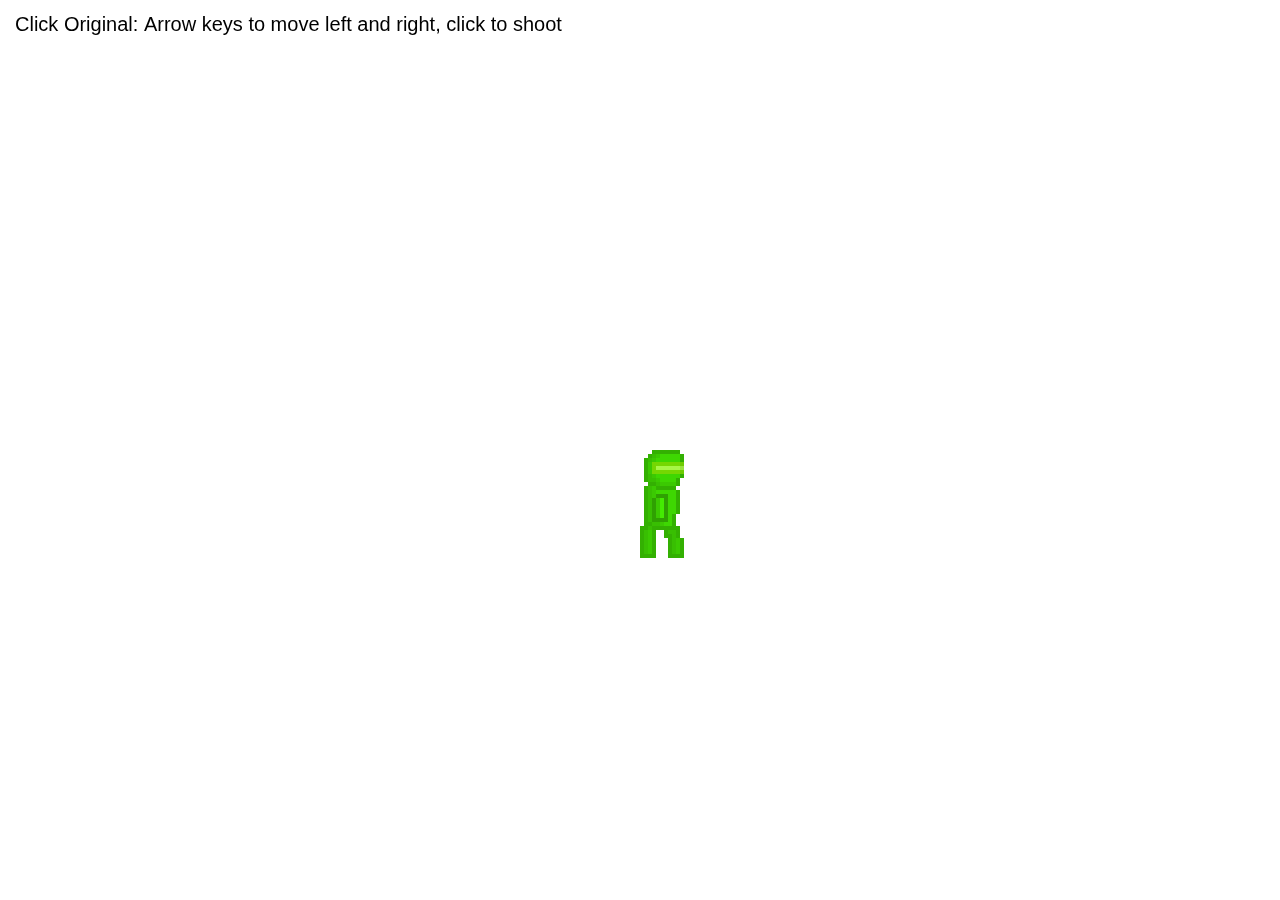
<file: JavascriptArrays_HTMLCanvas/prob5original.html>
<!DOCTYPE html PUBLIC "-//W3C//DTD XHTML 1.0 Transitional//EN" "http://www.w3.org/TR/xhtml1/DTD/xhtml1-transitional.dtd">
<html>
<head>
	<title>Shooting Demo</title>
	<style type="text/css">
		body {margin: 0}
	</style>
</head>
<body>
	<canvas id="canvas"></canvas>
	<script type="text/javascript">
		var canvas = document.getElementById('canvas'),
			ctx = canvas.getContext('2d');
			
		canvas.width = document.documentElement.clientWidth;
		canvas.height = document.documentElement.clientHeight;
		
		function imageLoaded() {
			game.imagesLoaded ++;
		}
		
		function Tileset(image, tileWidth, tileHeight) {
			this.image = new Image();
			game.images ++;
			this.image.onload = imageLoaded;
			this.image.src = image;
			this.tileWidth = tileWidth;
			this.tileHeight = tileHeight;
		}
		
		function Animation(tileset, frames, frameDuration) {
			this.tileset = tileset;
			this.frames = frames;
			this.currentFrame = 0;
			this.frameTimer = Date.now();
			this.frameDuration = frameDuration;
		}
		
		function Sprite(stateAnimations, startingState, x, y, width, height, speed) {
			this.stateAnimations = stateAnimations;
			this.currentState = startingState;
			this.x = x;
			this.y = y;
			this.width = width;
			this.height = height;
			this.speed = speed;
		}
		
		function Projectile(x, y, trajectory, size, color, speed) {
			this.x = x;
			this.y = y;
			this.trajectory = trajectory;
			this.size = size;
			this.color = color;
			this.speed = speed;
		}
		
		function Trajectory(startX, startY, endX, endY) {
			this.length = Math.sqrt(Math.pow((endX - startX), 2) + Math.pow((endY - startY), 2));
			this.x = (endX - startX) / this.length;
			this.y = (endY - startY) / this.length;
		}
		
		function drawSquare(x, y, size, color) {
			ctx.fillStyle = color;
			ctx.fillRect(Math.round(x), Math.round(y), size, size);
		}
		
		function updateProjectiles(mod) {
			for (var key in projectiles) {
				projectiles[key].x += projectiles[key].trajectory.x * projectiles[key].speed * mod;
				projectiles[key].y += projectiles[key].trajectory.y * projectiles[key].speed * mod;
				if (projectiles[key].x > canvas.width || projectiles[key].x < 0 || projectiles[key].y > canvas.height || projectiles[key].y < 0) {
					projectiles.splice(key, 1);
				}
			}
		}
		
		function drawSprite(sprite) {
			ctx.drawImage(
				sprite.stateAnimations[sprite.currentState].tileset.image, 
				sprite.stateAnimations[sprite.currentState].frames[sprite.stateAnimations[sprite.currentState].currentFrame].split(',')[0] * sprite.stateAnimations[sprite.currentState].tileset.tileWidth,
				sprite.stateAnimations[sprite.currentState].frames[sprite.stateAnimations[sprite.currentState].currentFrame].split(',')[1] * sprite.stateAnimations[sprite.currentState].tileset.tileHeight,
				sprite.stateAnimations[sprite.currentState].tileset.tileWidth,
				sprite.stateAnimations[sprite.currentState].tileset.tileHeight,
				Math.round(sprite.x),
				Math.round(sprite.y),
				sprite.width,
				sprite.height
			);
		}
		
		function updateAnimation(anim) {
			if (Date.now() - anim.frameTimer > anim.frameDuration) {
				if (anim.currentFrame < anim.frames.length - 1) anim.currentFrame ++;
				else anim.currentFrame = 0;
				anim.frameTimer = Date.now();
			}
		}
		
		var game = {
			images: 0,
			imagesLoaded: 0,
			backgroundColor: '#FFF'
		}
		
		var spriteTiles = new Tileset('sprite.png', 44, 108);
		var spriteLeftAnim = new Animation(spriteTiles, ['3,0', '2,0', '1,0', '0,0'], 200);
		var spriteRightAnim = new Animation(spriteTiles, ['0,1', '1,1', '2,1', '3,1'], 200);
		var player = new Sprite({'left': spriteLeftAnim, 'right': spriteRightAnim}, 'right', canvas.width / 2, canvas.height / 2, 44, 108, 100);
		
		var keysDown = {};
		window.addEventListener('keydown', function(e) {
			keysDown[e.keyCode] = true;
		});
		window.addEventListener('keyup', function(e) {
			delete keysDown[e.keyCode];
		});
		
		var mouse = {
			x: 0,
			y: 0,
			down: false
		}
		
		player.projectileTimer = Date.now();
		player.shootDelay = 200;
		var projectiles = [];
		
		window.addEventListener('mousedown', function(e) {
			mouse.down = true;
		});
		window.addEventListener('mouseup', function(e) {
			mouse.down = false;
		});
		window.addEventListener('mousemove', function(e) {
			mouse.x = e.clientX - canvas.offsetLeft;
			mouse.y = e.clientY - canvas.offsetTop;
		});
		
		function update(mod) {
			if (mouse.down && Date.now() - player.projectileTimer > player.shootDelay) {
				projectiles.push(
					new Projectile(
						player.x + player.width / 2,
						player.y + 15,
						new Trajectory(player.x + player.width / 2, player.y + 15, mouse.x, mouse.y),
						10,
						'#0f0',
						1000
					)
				);
				player.projectileTimer = Date.now();
			}
			
			updateProjectiles(mod);
			
			if (37 in keysDown) {
				player.currentState = 'left';
				player.x -= player.speed * mod;
				updateAnimation(player.stateAnimations[player.currentState]);
			}
			else if (39 in keysDown) {
				player.currentState = 'right';
				player.x += player.speed * mod;
				updateAnimation(player.stateAnimations[player.currentState]);
			}
		}
		
		function render() {
			ctx.fillStyle = game.backgroundColor;
			ctx.fillRect(0, 0, canvas.width, canvas.height);
			drawSprite(player);
			ctx.fillStyle = '#000';
			ctx.font = '15pt Arial';
			ctx.textBaseline = 'top';
			ctx.fillText('Click Original: Arrow keys to move left and right, click to shoot', 15, 15);
			for (var key in projectiles) {
				drawSquare(projectiles[key].x, projectiles[key].y, projectiles[key].size, projectiles[key].color);
			}
		}
		
		function main() {
			update((Date.now() - then) / 1000);
			if (game.images == game.imagesLoaded) {
				render();
			}
			then = Date.now();
		}
		
		var then = Date.now();
		setInterval(main, 10);
	</script>
</body>
</html>
</file>
<file: JavascriptArrays_HTMLCanvas/prob1Style.css>
@CHARSET "ISO-8859-1";
/*Style the Heading1, Heading3, and Paragraph segments*/
h1 {
	font-family: Constantia;
	Color: Black;
	text-decoration: italic;
}
h3 {
	font-family: Lucida Console;
	font-size: 24px;
	color: Grey;
	text-decoration: underline;
}
p {
	font-family: Consolas;
	font-size: 16px;
	color: black;
}
</file>
